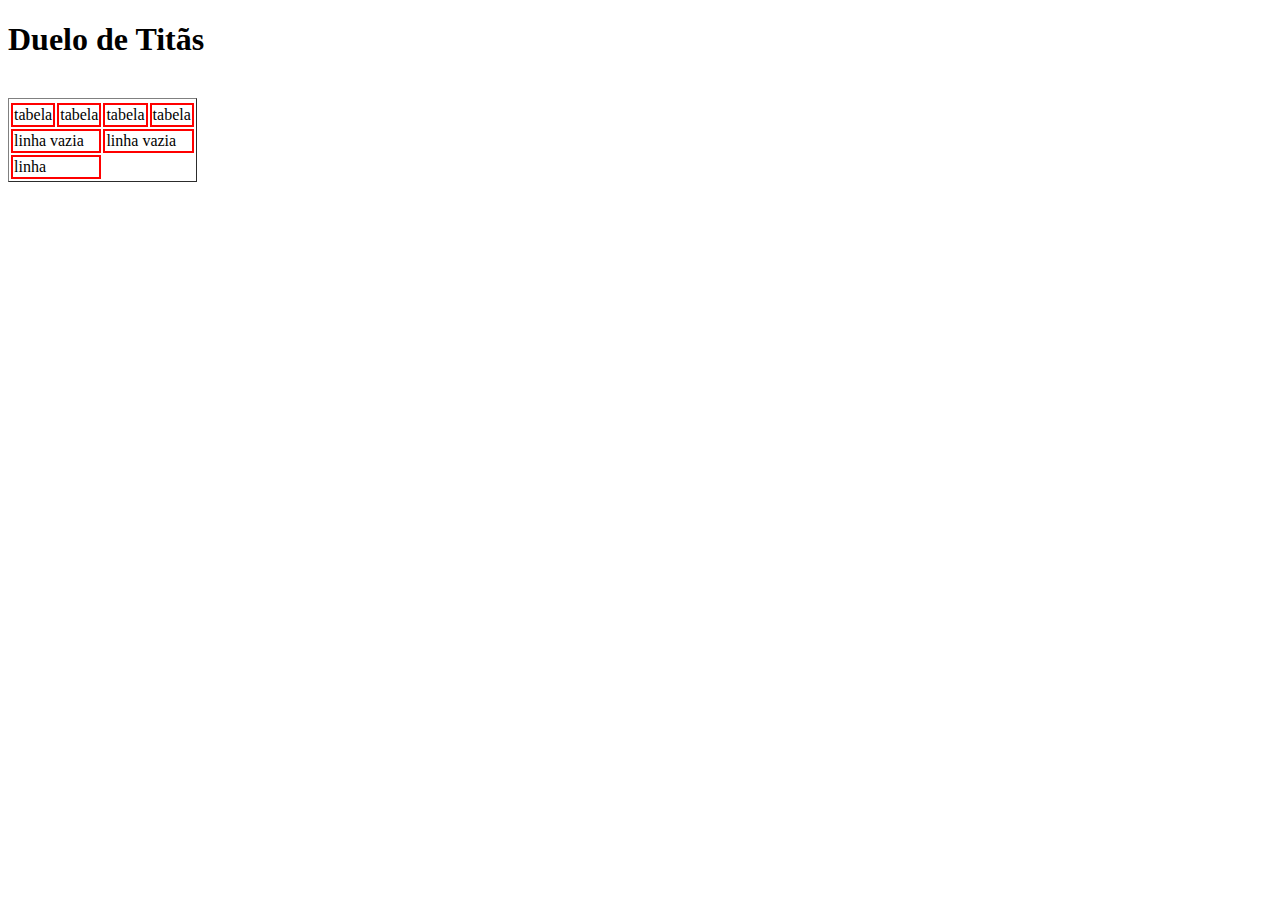
<file: Projeto4/index.html>
<!doctype html>
<html lang="pt-BR">

<head>
 <meta charset="UTF-8"
 <meta name="author" content="Miguel Santos">
 <meta name="Keywords"content="Duelo, Luta, Batalhas, Personagens">
 <meta name="viewport" content="windth=device-width, initialscale=1">
 
  <title> Duelo de Titãs </title>
</head css>
	<body>
<style>
table {
         Border: 2px solid red
         border-spacing : 0px;
         width : 50%
         height : 50%
         text-align : center;

 }
         td{
         border : 2px solid red


</style>
<h1> Duelo de Titãs</h1>
<table border="1">
<tr>
<tr><td>tabela</td>
<td>tabela</td>
<td>tabela</td>
<td>tabela</td>
</tr>

<tr><td colspan="2">linha vazia <td colspan="2">linha vazia

<tr><td colspan="2"> linha </td> </tr>
</td></tr>

<br>
     </body>
</html>
</file>
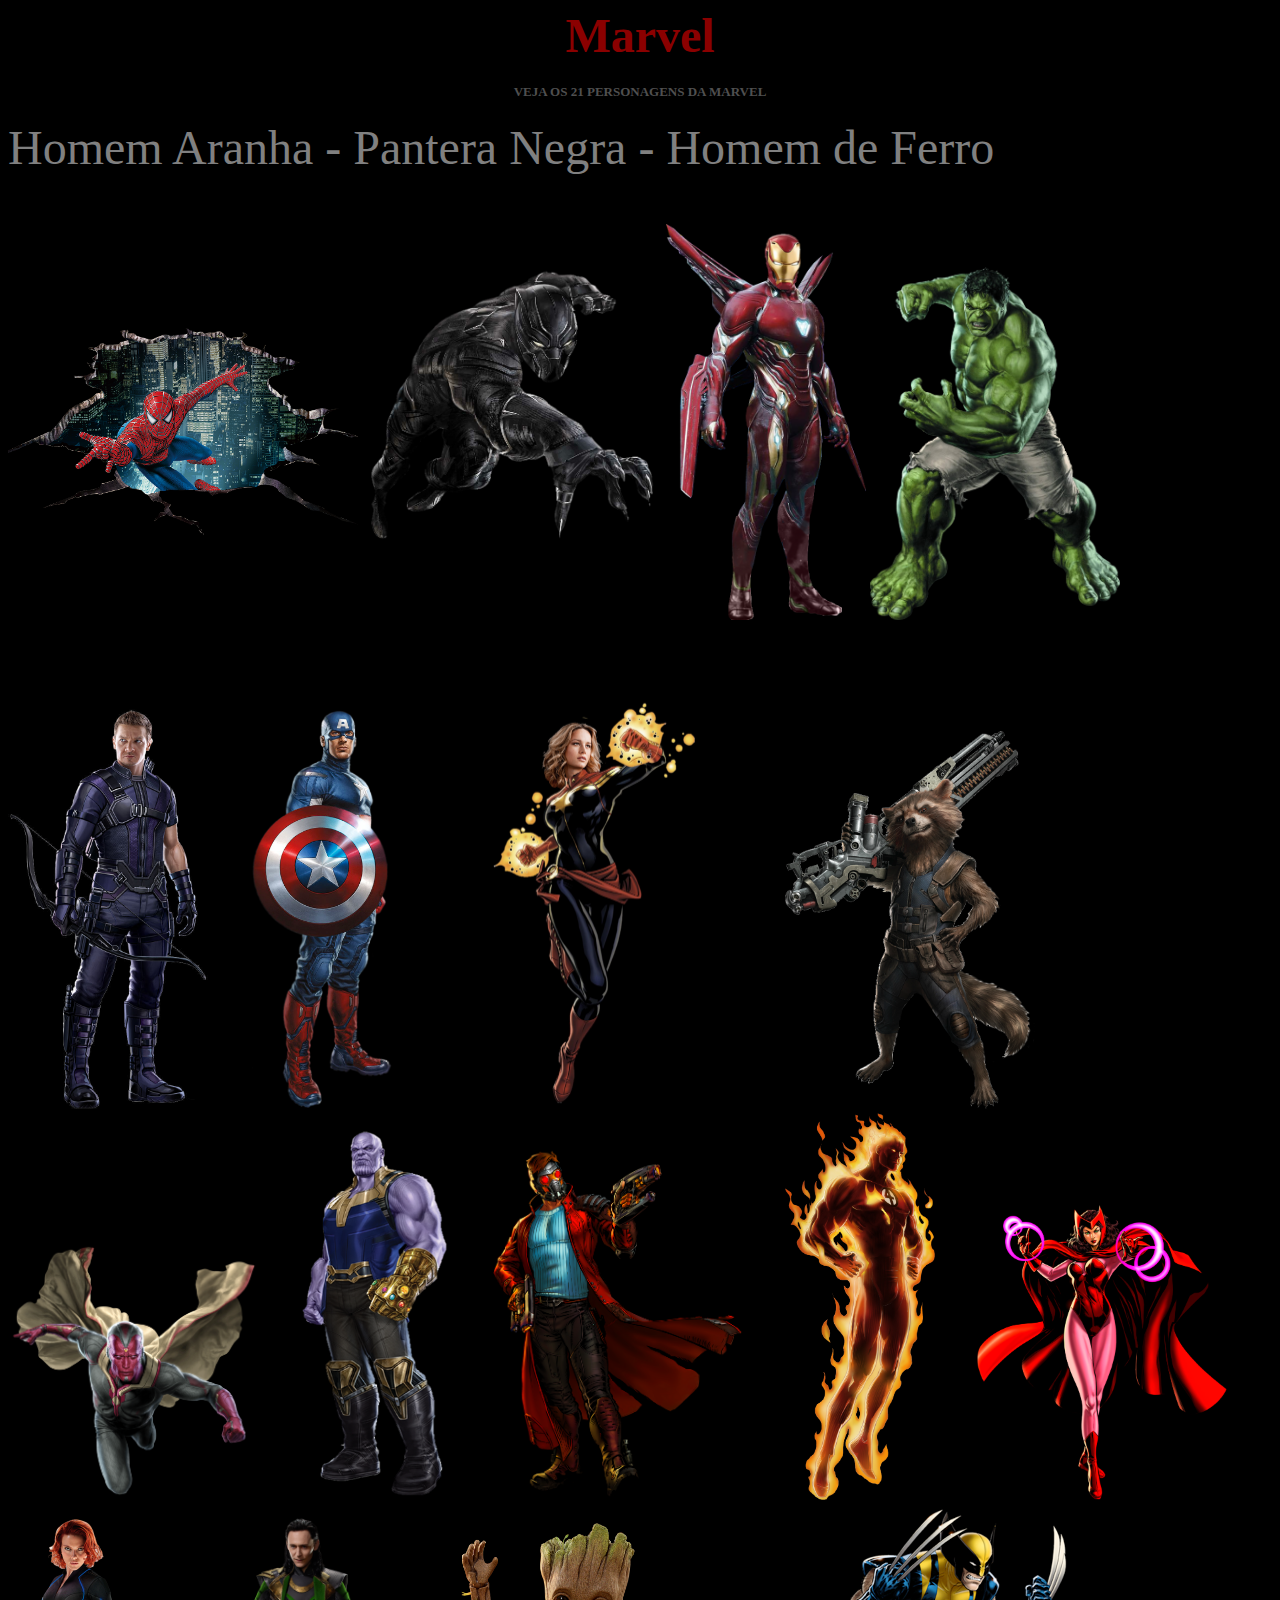
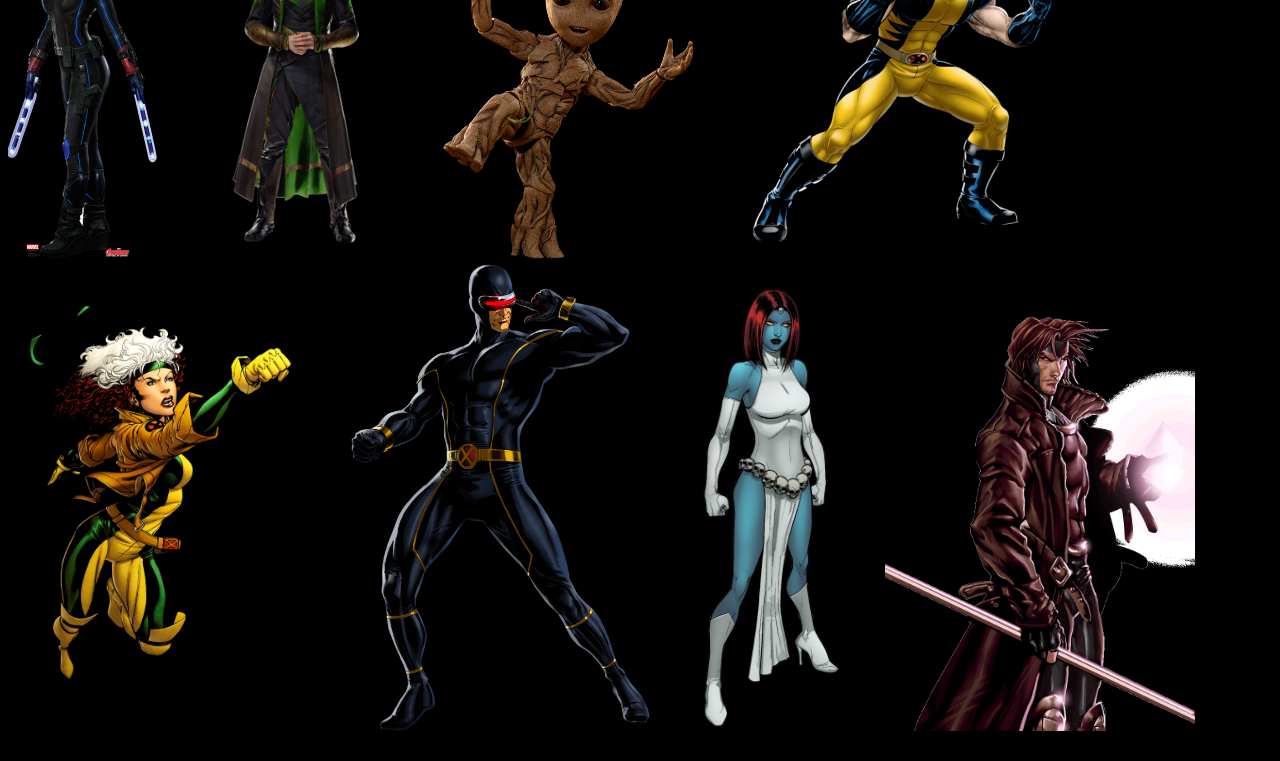
<file: projeto_02/index.html>
<!docthype html>
<html lang="pt-BR">


<head>
	<title> Personagens Marvel </title>
</head>

<body bgcolor= "#000000"> 
<h1 align=center> <font size="8" face="Lucida Bright" color="#8B0000"> Marvel </font> </h1>
<font size="2"face="Chiller" color="#4F4F4F"><h2 align=center>VEJA OS 21 PERSONAGENS DA MARVEL
</font></h2>

<font size="10" face="Blackadder ITC" color="#808080"
<p> Homem Aranha - Pantera Negra - Homem de Ferro </p></font>
<img src="homemaranha.png" width="350"></img>
<img src="panteranegra.png" width="300"></img>
<img src="homemdeferro.png" width="200"></img>
<img src="hulkmarvel.png" width="250"<>/img>
<img src="arqueiro.png" width="200"<>/img>
<img src="capitaoamerica.png" width="150"<>/img>
<img src="capitanmarvel.png" width="300"<>/img>
<img src="rockte.png" width="250"<>/img>
<img src="visao.png" width="250"<>/img>
<img src="tanos.png" width="150"<>/img>
<img src="senhordasestrelas.png" width="250"<>/img>
<img src="tocha.png" width="150"<>/img>
<img src="princesaescarlati.png" width="250"<>/img>
<img src="viuvanegra.png" width="150"<>/img>
<img src="loky.png" width="200"<>/img>
<img src="groot.png" width="250"<>/img>
<img src="volverine.png" width="350"<>/img>
<img src="vampira.png" width="300"<>/img>
<img src="ciclope.png" width="300"<>/img>
<img src="mistica.png" width="150"<>/img>
<img src="gambit.png" width="310" <>/img>
"<>/img>
<br> 




</body>
<html>
</file>
